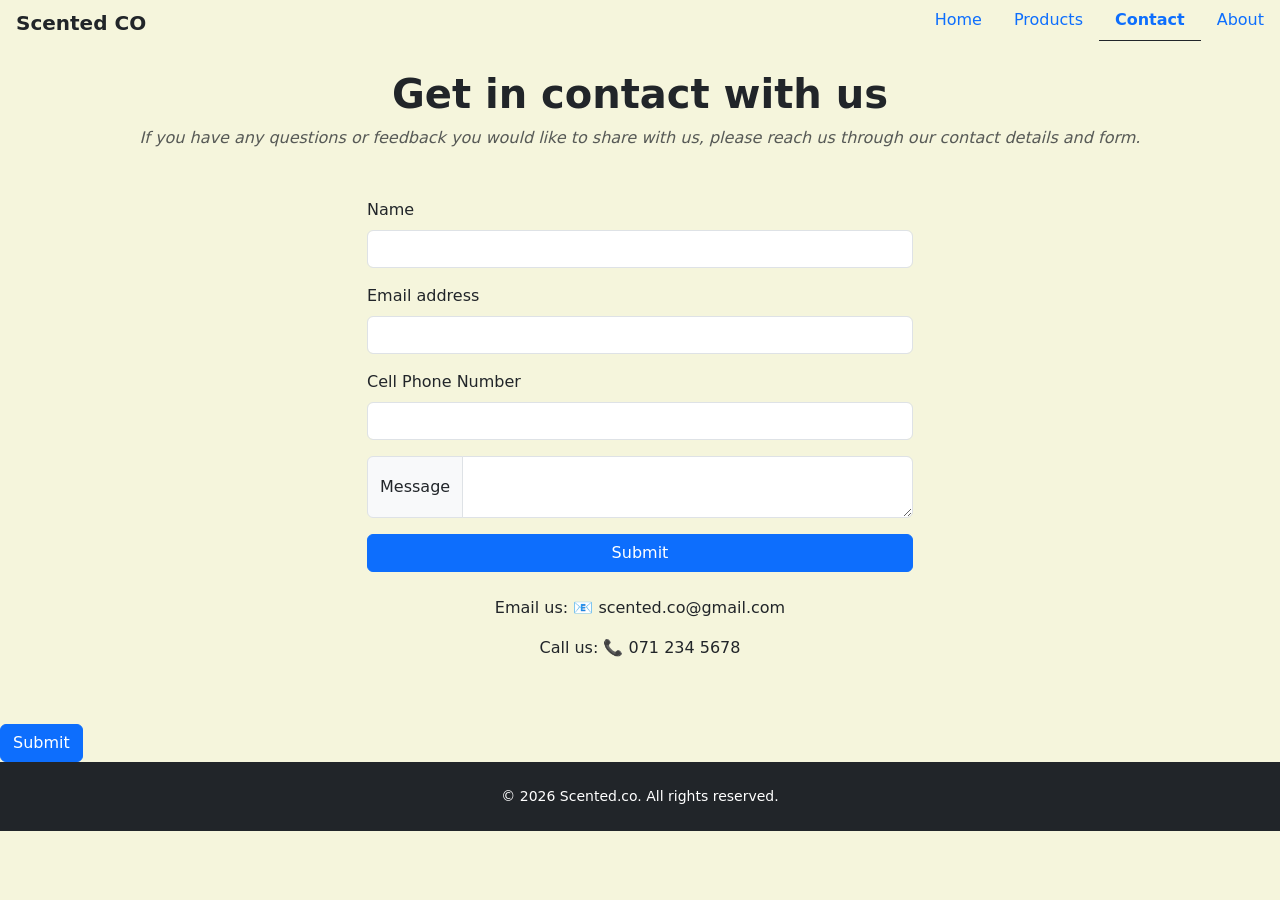
<file: week2_ex04_bootstrap_store_contact.html>
<!DOCTYPE html>
<html lang="en">
<head>
  <meta charset="UTF-8">
  <meta name="viewport" content="width=device-width, initial-scale=1.0">
  <title>Contact page</title>
  <link href="https://cdn.jsdelivr.net/npm/bootstrap@5.3.8/dist/css/bootstrap.min.css" rel="stylesheet" integrity="sha384-sRIl4kxILFvY47J16cr9ZwB07vP4J8+LH7qKQnuqkuIAvNWLzeN8tE5YBujZqJLB" crossorigin="anonymous">
  
</head>
<body style="background-color: beige;" d-flex flex-column min-vh-100>
  <ul class="nav justify-content-end">
    <li class="nav-item me-auto px-3 py-2 fw-bold fs-5">Scented CO</li>
    <li class="nav-item">
      <a class="nav-link" aria-current="page" href="./index.html">Home</a>
    </li>
    <li class="nav-item">
      <a class="nav-link" href="./week2_ex04_bootstrap_store_products.html">Products</a>
    </li>
    <li class="nav-item">
      <a class="nav-link active border-bottom border-dark fw-bold" href="./week2_ex04_bootstrap_store_contact.html">Contact</a>
    </li>
    <li class="nav-item">
      <a class="nav-link" href="./week2_ex04_bootstrap_store_about.html">About</a>
    </li>
  </ul>
  
  <div class="container text-center my-4">
    <h1 class="fw-bold">Get in contact with us</h1>
    <p class="fst-italic text-muted">If you have any questions or feedback you would like to share with us, please reach us through our contact details and form.</p>
  </div>
  
  <div class="container my-5">
    <div class="row justify-content-center">
      <div class="col-md-6">
        <form>
          <div class="mb-3">
            <label for="InputName" class="form-label">Name</label>
            <input type="text" class="form-control" id="InputName" aria-describedby="emailHelp">
          </div>
          
          <div class="mb-3">
            <label for="exampleInputEmail1" class="form-label">Email address</label>
            <input type="email" class="form-control" id="exampleInputEmail1" aria-describedby="emailHelp">
            
          </div>
          <div class="mb-3">
            <label for="cellNumber" class="form-label">Cell Phone Number</label>
            <input type="number" class="form-control" id="cellNumber">
          </div>
          
          <div class="input-group">
            <span class="input-group-text">Message</span>
            <textarea class="form-control" aria-label="With textarea"></textarea>
          </div>
          
          <div class="d-grid mt-3">
            <button type="submit" class="btn btn-primary">Submit</button>
          </div>
        </form>
        
        <div class="text-center mt-4">
          <p>Email us: 📧 scented.co@gmail.com</p>
          <p>Call us: 📞 071 234 5678</p>
        </div>
      </div>
    </div>
  </div>
  
  
  <button type="submit" class="btn btn-primary">Submit</button>
</form>

<script src="https://cdn.jsdelivr.net/npm/bootstrap@5.3.8/dist/js/bootstrap.bundle.min.js" integrity="sha384-FKyoEForCGlyvwx9Hj09JcYn3nv7wiPVlz7YYwJrWVcXK/BmnVDxM+D2scQbITxI" crossorigin="anonymous"></script>

<footer class="bg-dark text-white text-center py-4 mt-auto">
  <p class="mb-0 small">© 2026 Scented.co. All rights reserved.</p>
</footer>
</body>
</html>
</file>
